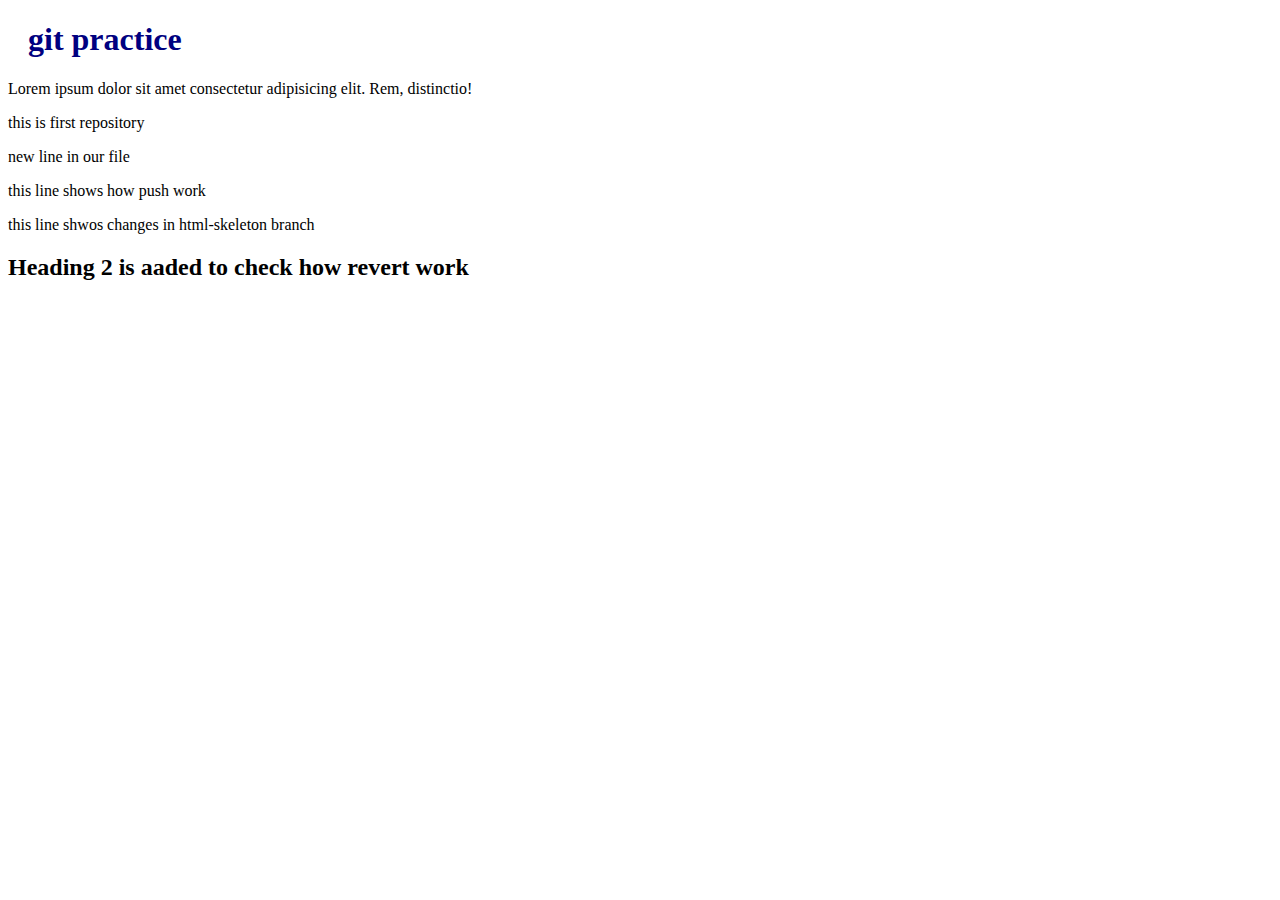
<file: index.html>
<!DOCTYPE html>
<html lang="en">
<head>
    <meta charset="UTF-8">
    <meta name="viewport" content="width=device-width, initial-scale=1.0">
    <title>Document</title>
    <link rel="stylesheet" href="bluestyle.css">
</head>
<body>
    <h1>git practice</h1>
    <p>Lorem ipsum dolor sit amet consectetur adipisicing elit. Rem, distinctio!</p>
    <p>this is first repository</p>
    <p>new line in our file</p>
    <p>this line shows how push work</p>
    <p>this line shwos changes in html-skeleton branch </p>
    <h2>Heading 2 is aaded to check how revert work</h2>
    
    
</body>
</html>
</file>
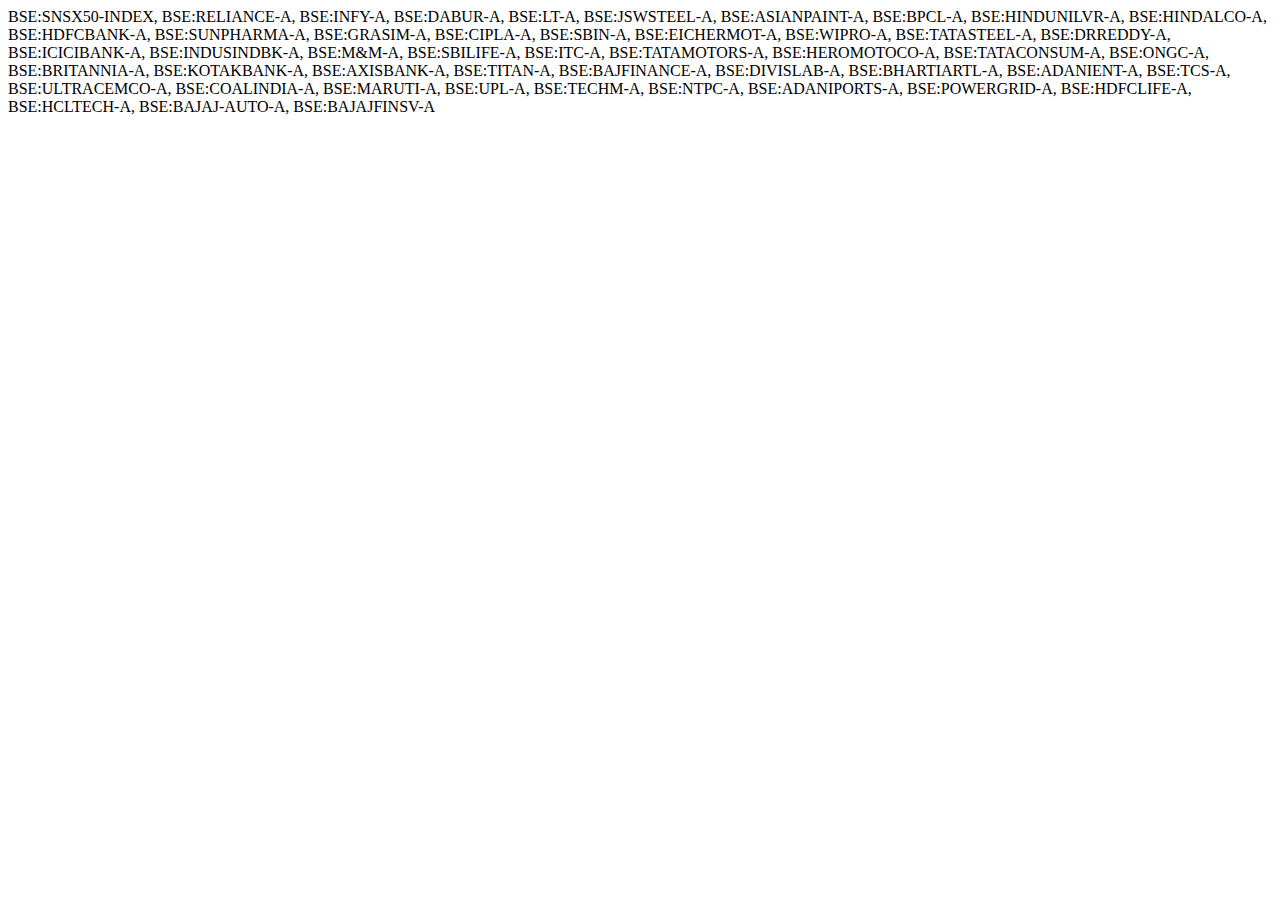
<file: footer.html>
<!DOCTYPE html>
<html lang="en">
<head>
    <meta charset="UTF-8">
    <meta name="viewport" content="width=device-width, initial-scale=1.0">
    <title>footer</title>
    <link href="https://cdn.jsdelivr.net/npm/bootstrap@5.0.2/dist/css/bootstrap.min.css" rel="stylesheet" integrity="sha384-EVSTQN3/azprG1Anm3QDgpJLIm9Nao0Yz1ztcQTwFspd3yD65VohhpuuCOmLASjC" crossorigin="anonymous">
    <script src="https://cdn.jsdelivr.net/npm/bootstrap@5.0.2/dist/js/bootstrap.bundle.min.js" integrity="sha384-MrcW6ZMFYlzcLA8Nl+NtUVF0sA7MsXsP1UyJoMp4YLEuNSfAP+JcXn/tWtIaxVXM" crossorigin="anonymous"></script>
    <link rel="stylesheet" href="https://cdnjs.cloudflare.com/ajax/libs/font-awesome/6.5.1/css/all.min.css" integrity="sha512-DTOQO9RWCH3ppGqcWaEA1BIZOC6xxalwEsw9c2QQeAIftl+Vegovlnee1c9QX4TctnWMn13TZye+giMm8e2LwA==" crossorigin="anonymous" referrerpolicy="no-referrer" />
   <style>
    .links p i{
        margin-right: 1rem;
    }
   </style>
</head>
<body>
    BSE:SNSX50-INDEX,
    BSE:RELIANCE-A,
    BSE:INFY-A,
    BSE:DABUR-A,
    BSE:LT-A,
    BSE:JSWSTEEL-A,
    BSE:ASIANPAINT-A,
    BSE:BPCL-A,
    BSE:HINDUNILVR-A,
    BSE:HINDALCO-A,
    BSE:HDFCBANK-A,
    BSE:SUNPHARMA-A,
    BSE:GRASIM-A,
    BSE:CIPLA-A,
    BSE:SBIN-A,
    BSE:EICHERMOT-A,
    BSE:WIPRO-A,
    BSE:TATASTEEL-A,
    BSE:DRREDDY-A,
    BSE:ICICIBANK-A,
    BSE:INDUSINDBK-A,
    BSE:M&M-A,
    BSE:SBILIFE-A,
    BSE:ITC-A,
    BSE:TATAMOTORS-A,
    BSE:HEROMOTOCO-A,
    BSE:TATACONSUM-A,
    BSE:ONGC-A,
    BSE:BRITANNIA-A,
    BSE:KOTAKBANK-A,
    BSE:AXISBANK-A,
    BSE:TITAN-A,
    BSE:BAJFINANCE-A,
    BSE:DIVISLAB-A,
    BSE:BHARTIARTL-A,
    BSE:ADANIENT-A,
    BSE:TCS-A,
    BSE:ULTRACEMCO-A,
    BSE:COALINDIA-A,
    BSE:MARUTI-A,
    BSE:UPL-A,
    BSE:TECHM-A,
    BSE:NTPC-A,
    BSE:ADANIPORTS-A,
    BSE:POWERGRID-A,
    BSE:HDFCLIFE-A,
    BSE:HCLTECH-A,
    BSE:BAJAJ-AUTO-A,
    BSE:BAJAJFINSV-A
     
      

  
</body>
</html>
</file>
<file: bluestyle.css>
body {
    background-color: rgb(255, 255, 255);
    }
    
    h1 {
    color: navy;
    margin-left: 20px;
    }
</file>
